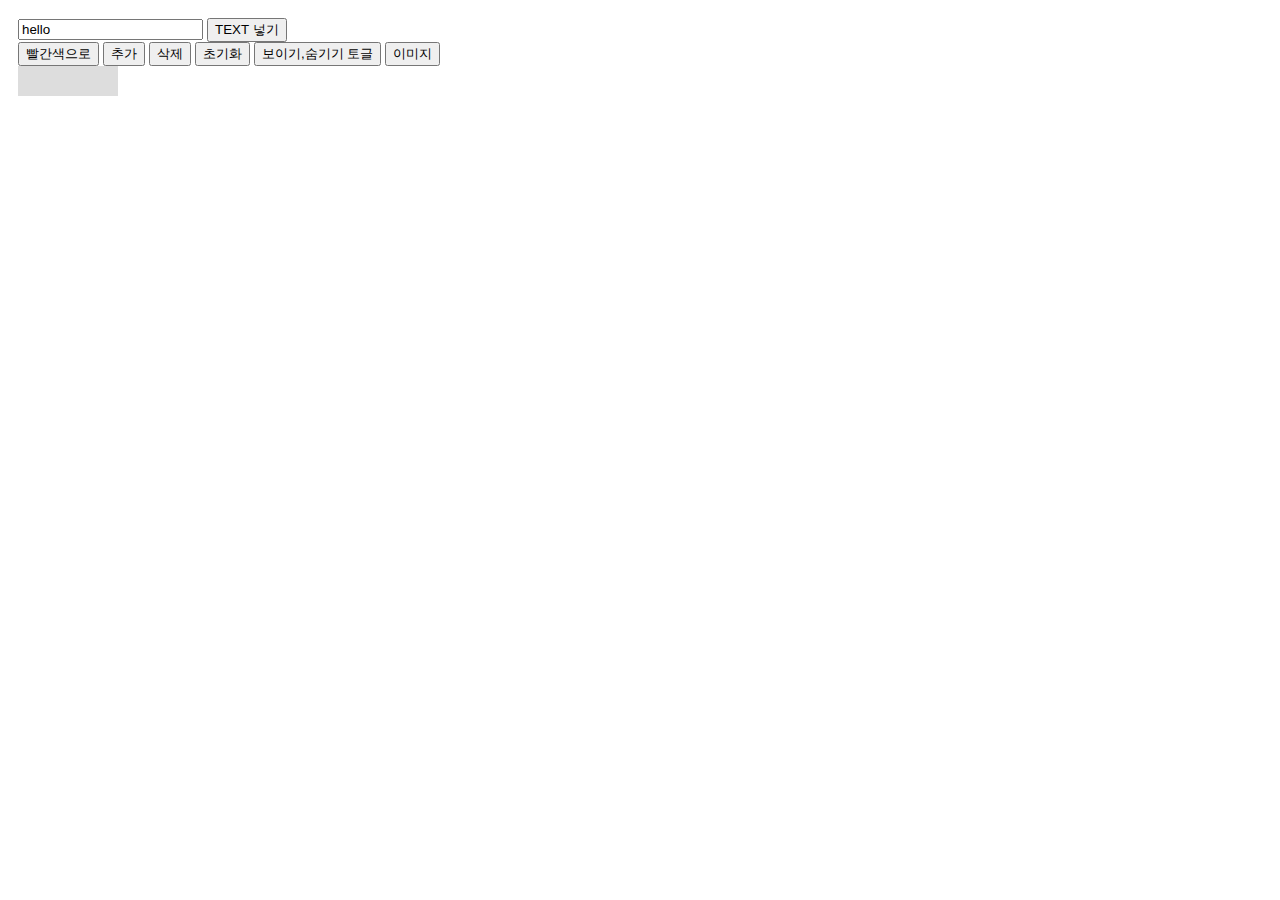
<file: 05/quiz3.html>
<!DOCTYPE html>
<html>
  <head>
    <meta charset="utf-8" />
    <meta name="viewport" content="width=device-width" />
    <title>DOM</title>
    <style>
      body {
        padding: 10px;
      }
      .box {
        width: 100px;
        height: 30px;
        background-color: #ddd;
      }
      .red {
        background-color: red;
      }
    </style>
  </head>
  <body>
    <div>
      <input type="text" class="txt" value="hello" />
      <button class="text-btn">TEXT 넣기</button>
      <br />
      <button class="add-red">빨간색으로</button>
      <button class="add-btn">추가</button>
      <button class="delete-btn">삭제</button>
      <button class="reset-btn">초기화</button>
      <button class="toggle-btn">보이기,숨기기 토글</button>
      <button class="image-btn">이미지</button>
    </div>
    
    <div class="box"></div>

    <script>
        addRed();
        addBtn();
        deleteBtn();
        textBtn();
        resetBtn();
        toggleBtn();
        imageBtn();

        function addRed(){
            var add_red = document.querySelector('.add-red');
            
        }
    </script>
  </body>
</html>
</file>
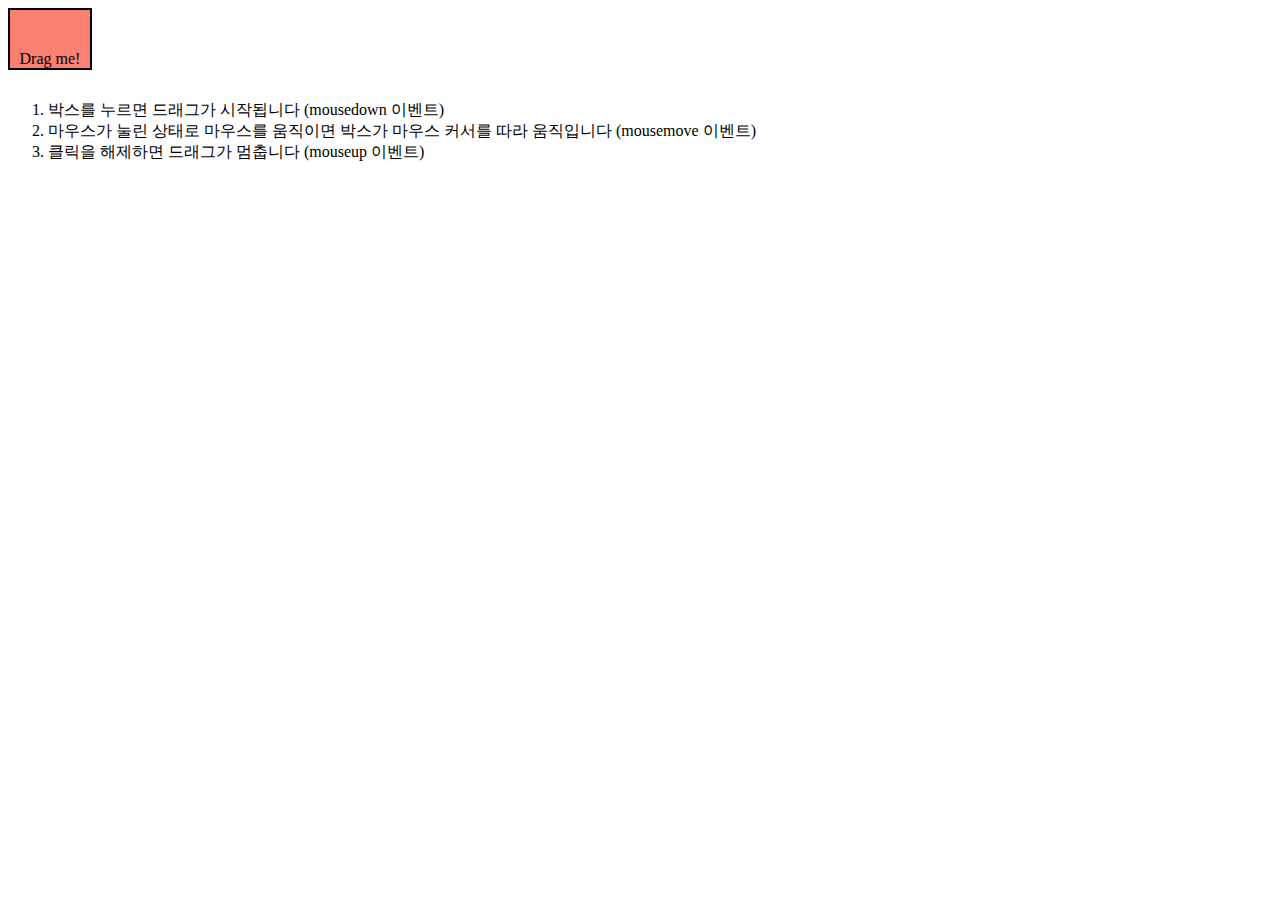
<file: 05/quiz4.html>
<!DOCTYPE html>
<html lang="ko">
  <head>
    <meta charset="UTF-8" />
    <meta name="viewport" content="width=device-width, initial-scale=1.0" />
    <title>Document</title>
  </head>
  <body>
    <div id="box">
      Drag me!
    </div>
    <style>
     #box{
        background-color : salmon;
        padding-top :40px;
        width : 80px;
        margin-bottom: 30px;
        border: 2px solid;
        text-align:center;  }
    </style>
    <script>

box.onmousedown = function(event) {

    let shiftX = event.clientX - box.getBoundingClientRect().left;
    let shiftY = event.clientY - box.getBoundingClientRect().to;

    box.style.position = 'absolute';
    box.style.zIndex = 1000;
    document.body.append(box);

    function moveAt(pageX, pageY) {
    box.style.left = pageX - box.offsetWidth / 2 + 'px';
    box.style.top = pageY - box.offsetHeight / 2 + 'px';
  }

  moveAt(event.pageX, event.pageY);

  function onMouseMove(event) {
    moveAt(event.pageX, event.pageY);
  }

  document.addEventListener('mousemove', onMouseMove);
  box.onmouseup = function() {
    document.removeEventListener('mousemove', onMouseMove);
    box.onmouseup = null;
  };
};

  box.ondragstart = function() {
  return false;

};

      
    </script>

    <ol>
      <li>박스를 누르면 드래그가 시작됩니다 (mousedown 이벤트)</li>
      <li>
        마우스가 눌린 상태로 마우스를 움직이면 박스가 마우스 커서를 따라
        움직입니다 (mousemove 이벤트)
      </li>
      <li>클릭을 해제하면 드래그가 멈춥니다 (mouseup 이벤트)</li>
    </ol>
  </body>
</html>
</file>
